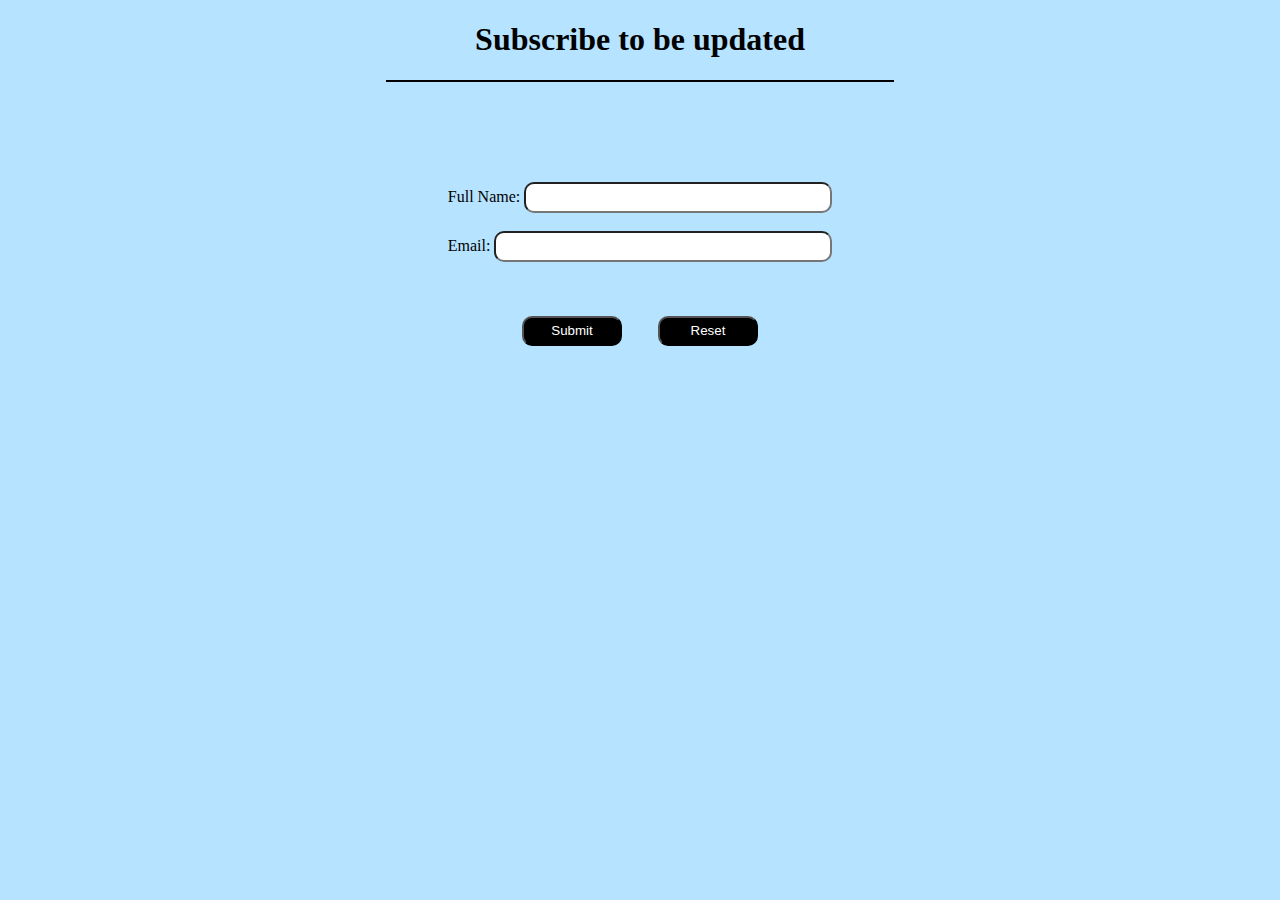
<file: index.html>
<!DOCTYPE html>
<html lang="en">
    <head>
  <meta charset="UTF-8">
  <meta name="viewport" content="width=device-width, intial-scale=1.0">
  <title>document</title>
</head>
<body style="background-color: rgba(145, 213, 255, 0.667);">
    <h1 style="text-align: center;">Subscribe to be updated  </h1>
    <hr width="40%" color="black" >
    <center>
    <form action="index.php" method="post" style="margin-top: 100px;">
        <label for="name">Full Name:</label>
        <input type="text" id="FullName" name="fullname" required style="width: 300px; height: 25px; border-radius: 10px;">
        <br>
        <br>
        <label for="email">Email:</label>
        <input type="email" id="Email" name="mail" required style="width: 330px; height: 25px; border-radius: 10px;">  
        <br> 
         <br>
        <br>
        <br>
        <button type="submit" name="btn" style="background-color: black; color: white; border-radius: 10px; width: 100px;height: 30px;"> Submit</button>
        &nbsp;  &nbsp;  &nbsp; &nbsp; 
        <button type="reset" name="btn2" style="background-color: black; color: white; border-radius: 10px; width: 100px;height: 30px;"> Reset</button>


    </form>
</center>
</body>






  




</html>
</file>
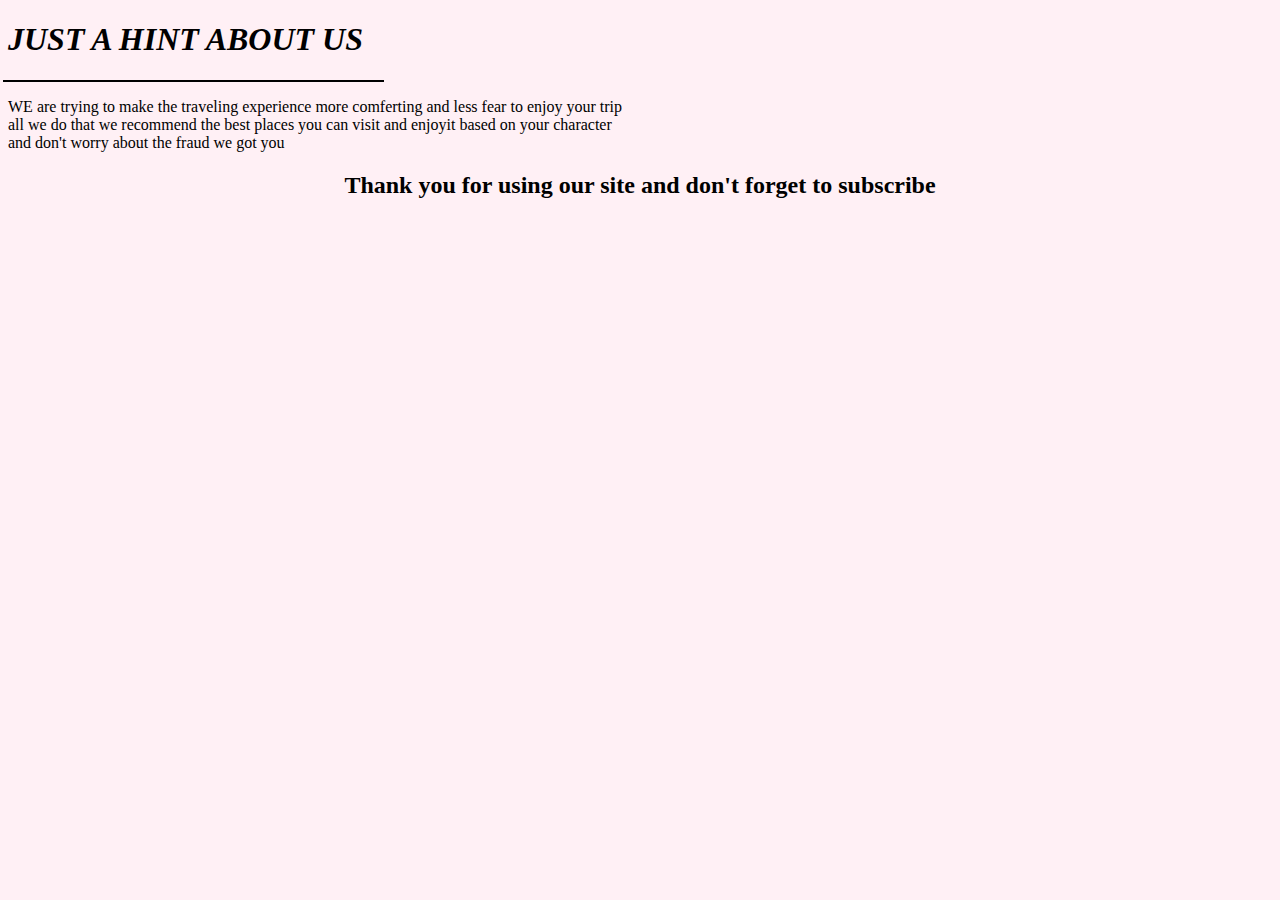
<file: about .html>
<!DOCTYPE html>
<html lang="en">
<head>
    <meta charset="UTF-8">
    <meta name="viewport" content="width=device-width, initial-scale=1.0">
    <title>about us</title>
 </head>
 <body style="background-color: lavenderblush;">
 <h1 style="font-style: oblique;" > JUST A HINT ABOUT US </h1>
 <hr color="black" width="30%" style="margin-left: -5px;">
 <p>WE are trying to make the traveling experience more comferting and less fear to enjoy your trip<br>
    all we do that we recommend the best places you can visit and enjoyit based on your character <br>
    and don't worry about the fraud we got you 
   </p>
   <center>
    <h2> Thank you for using our site and don't forget to subscribe</h2>
   </center>
   
 </body>
</file>
